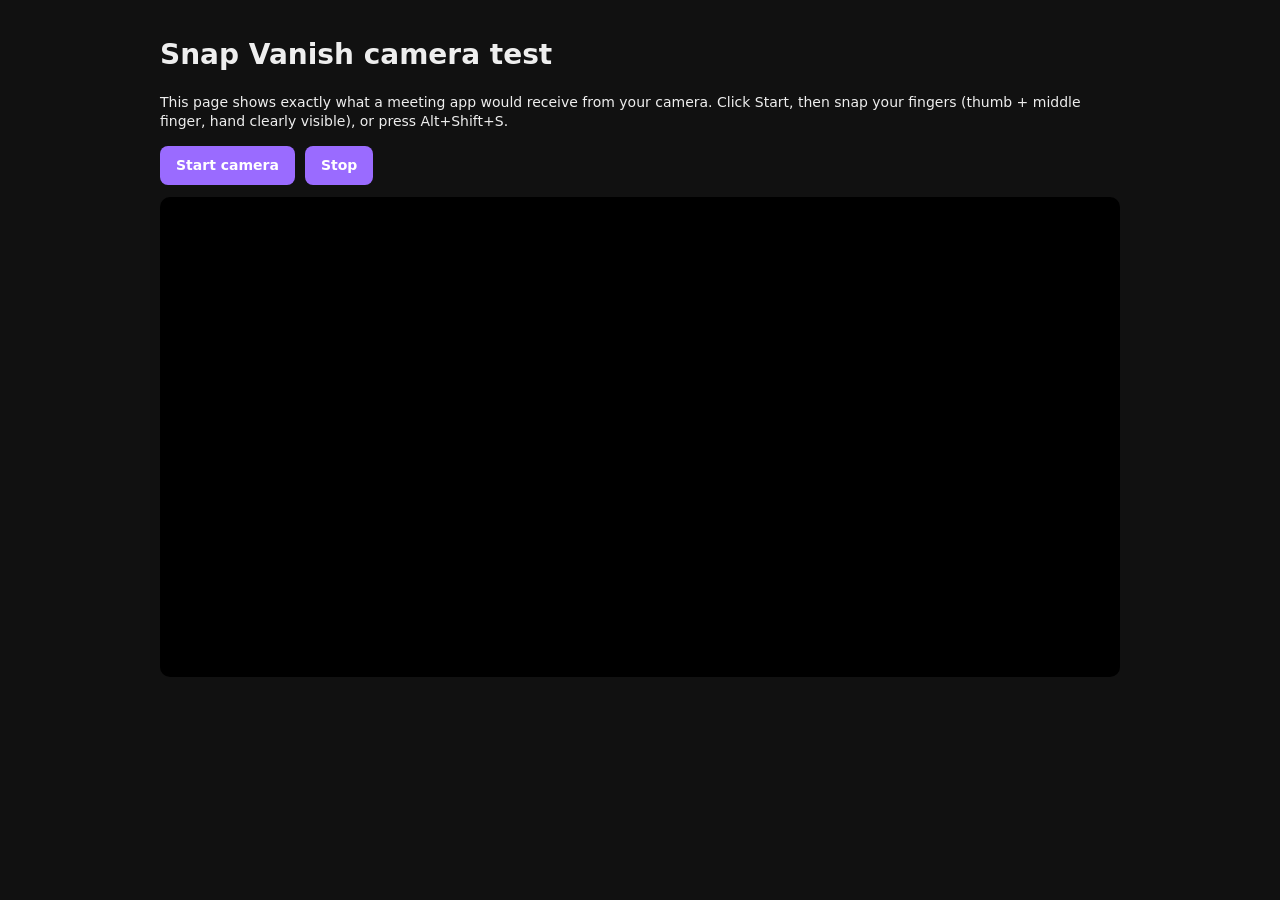
<file: index.html>
<!doctype html>
<html lang="en">
<head>
  <meta charset="utf-8">
  <meta name="viewport" content="width=device-width, initial-scale=1">
  <title>Snap Vanish Test</title>
  <style>
    :root { --bg: #111; --fg: #eee; --muted: #999; --accent: #9a6bff; }
    body { margin: 0; padding: 16px; background: var(--bg); color: var(--fg); font: 14px/1.4 system-ui, sans-serif; }
    main { max-width: 960px; margin: 0 auto; }
    video { width: 100%; background: #000; border-radius: 10px; display: block; }
    button { background: var(--accent); color: #fff; border: 0; border-radius: 8px; padding: 10px 16px; font: inherit; font-weight: 600; cursor: pointer; }
    .bar { display: flex; gap: 10px; align-items: center; margin: 12px 0; flex-wrap: wrap; }
    #log { color: var(--muted); font: 12px ui-monospace, monospace; white-space: pre-wrap; }
  </style>
</head>
<body>
<main>
  <h1>Snap Vanish camera test</h1>
  <p>This page shows exactly what a meeting app would receive from your camera. Click Start, then snap your fingers (thumb + middle finger, hand clearly visible), or press Alt+Shift+S.</p>
  <div class="bar">
    <button id="start">Start camera</button>
    <button id="stop">Stop</button>
    <span id="state"></span>
  </div>
  <video id="v" autoplay playsinline muted></video>
  <p id="log"></p>
</main>
<script>
  const v = document.getElementById('v');
  const log = (m) => (document.getElementById('log').textContent += m + '\n');
  let stream;
  document.getElementById('start').onclick = async () => {
    try {
      stream = await navigator.mediaDevices.getUserMedia({ video: { width: 1280, height: 720 }, audio: true });
      v.srcObject = new MediaStream(stream.getVideoTracks());
      const s = stream.getVideoTracks()[0].getSettings();
      log(`camera started ${s.width}x${s.height} (${stream.getVideoTracks()[0].label})`);
    } catch (e) { log('error: ' + e.message); }
  };
  document.getElementById('stop').onclick = () => { stream?.getTracks().forEach((t) => t.stop()); v.srcObject = null; };
  // Mirrors what the popup's "Snap now" button does (handy for automated tests).
  window.snapVanishTrigger = (action = 'toggle') =>
    window.postMessage({ __snapvanish: 'snapvanish:bridge', type: 'trigger', action }, '*');
</script>
</body>
</html>
</file>
